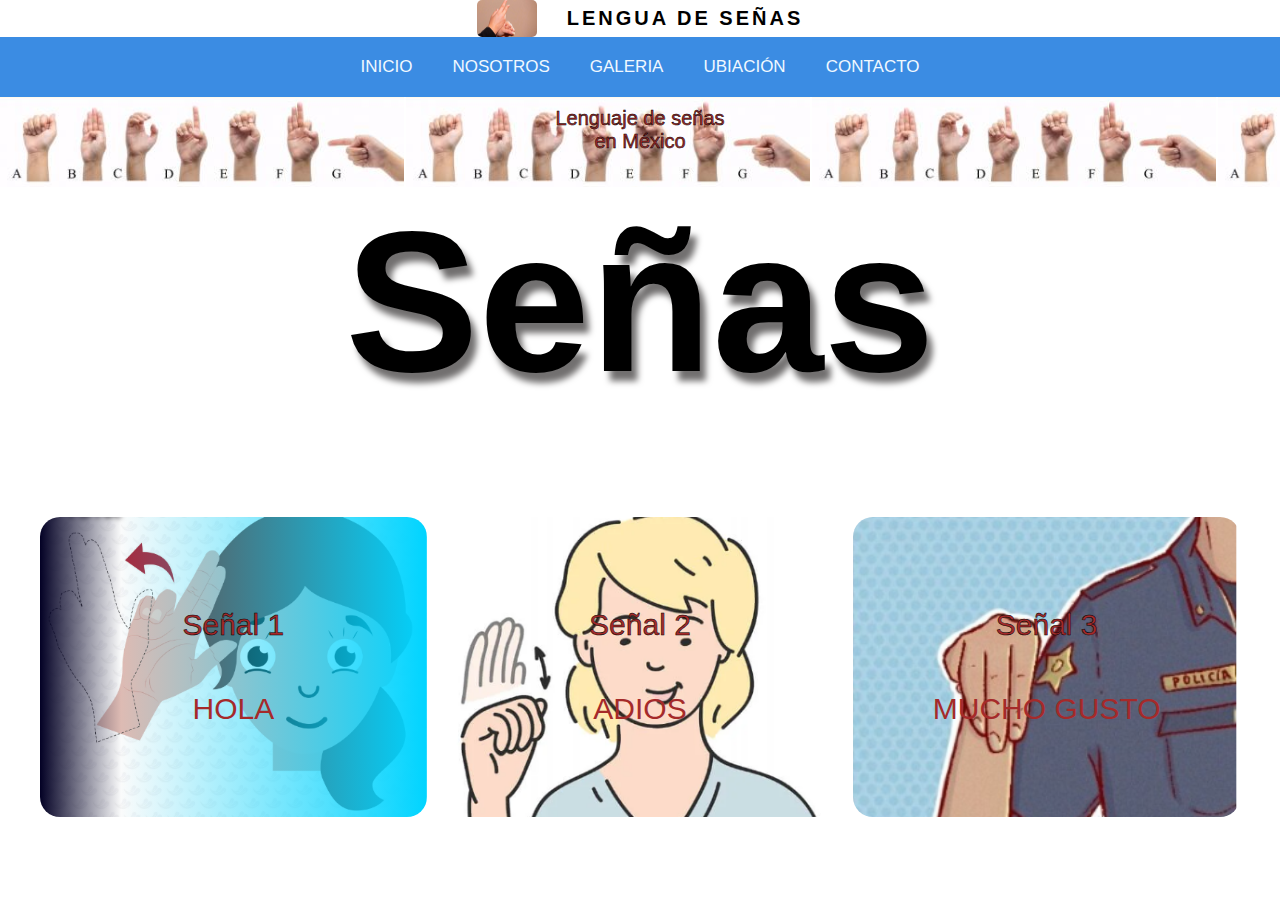
<file: index.html>
<!DOCTYPE html>

<html lang="en">
    <head>
        <meta charset="UTF-8">
        <meta name="viewport" content="width=device-width, initial-scale=1.0">
        <link rel="shortcut icon" href="Iconos/IconoPagina.ico">
        <link rel="stylesheet" href="css/Estilos.css"> <!--Enlace documento css y documento index html-->
        <title>Practica 5 (Lengua de señas)</title>
    </head>
    <body>
        <header>
            <div class="contenedor">
                <div class="contenedorUno">
                    <div class="contenedorLogo">
                        <img src="Imagenes/Logo.jpg" alt="Imagen Logo">
                        <h1>Lengua de Señas</h1>
                    </div>
                </div>


            </div>
            <div class="contenedorMenu">
                <nav class="navbar container">
                    <ul class="menu">
                        <li><a href="index.html" title="Volver a la pagina principal">Inicio</a></li>
                        <li><a href="#" title="Conoce más de nosotros">Nosotros</a></li>
                        <li><a href="galeria.html" title="Galeria">Galeria</a></li>
                        <li><a href="#" title="Ubicación">Ubiación</a></li>
                        <li><a href="#" title="Contactanos">Contacto</a></li>
                    </ul>
                </nav>
            </div>   
        </header>

        <section class="banner"> <!--Inicio primera seccion-->
            <div class="contenidoBanner">
                <h2>Lenguaje de señas <br> en México</h2>
            </div>
        </section> <!--Cierre primera seccion-->
        
        <main class="mainContent">
            <section class="container top-categories">
                <h1 class="Encabezado-1">Señas</h1>
                <div class="containerCategories">
                    <div class="cardCategory category-señal1">
                        <p>Señal 1</p>
                        <span>HOLA</span>
                    </div>

                    <div class="cardCategory category-señal2">
                        <p>Señal 2</p>
                        <span>ADIOS</span>
                    </div>

                    <div class="cardCategory category-señal3">
                        <p>Señal 3</p>
                        <span>MUCHO GUSTO</span>
                    </div>
                        
                </div>
                
            </section>

        </main>

    </body>
</html>
</file>
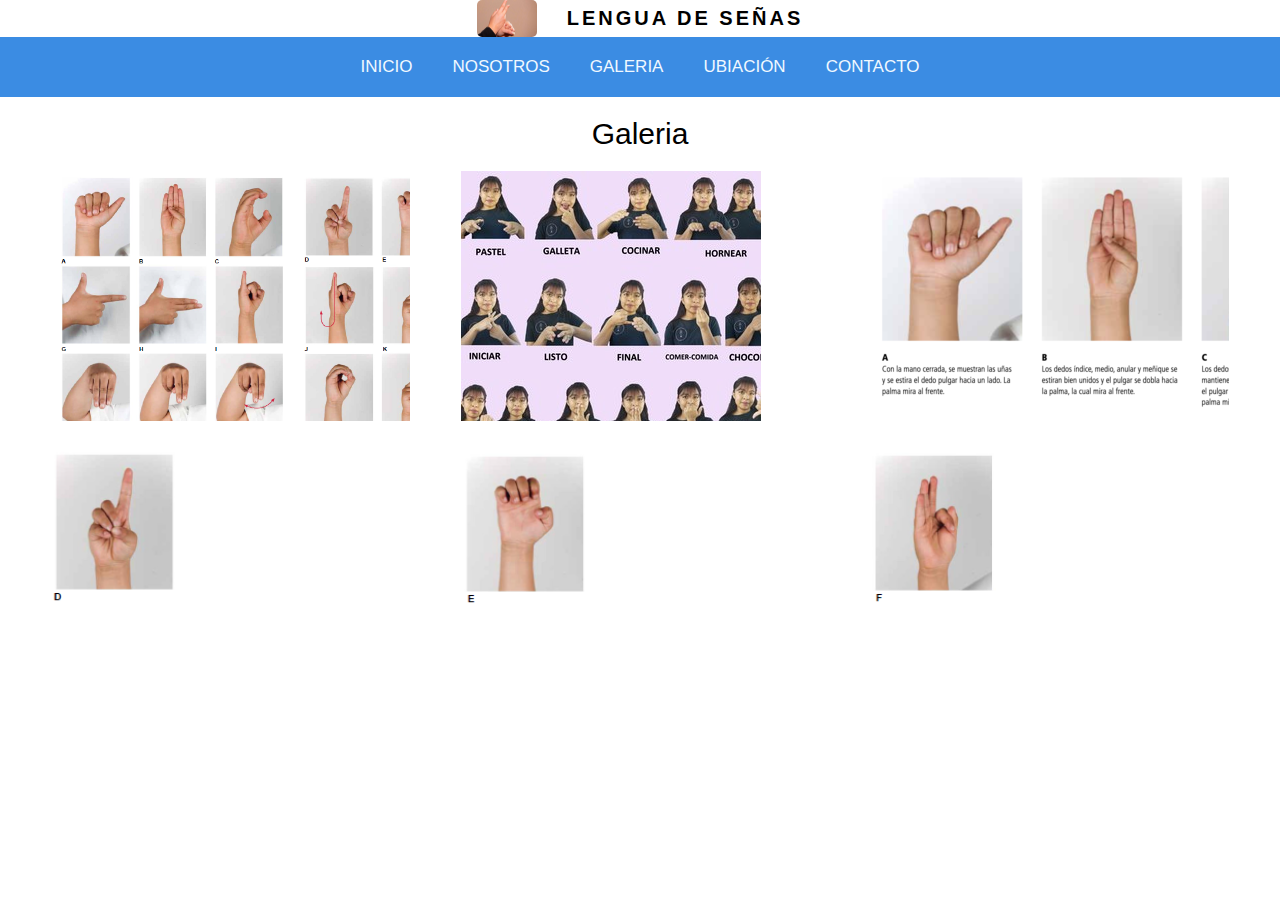
<file: galeria.html>
<!DOCTYPE html>
<html lang="en">
    <head>
        <meta charset="UTF-8">
        <meta name="viewport" content="width=device-width, initial-scale=1.0">
        <title>Galeria</title>
        <link rel="stylesheet" href="css/Estilos.css"> <!--Enlace documento css y documento index html-->
    </head>
    <body>
        <header>
            <div class="contenedor">
                <div class="contenedorUno">
                    <div class="contenedorLogo">
                        <img src="Imagenes/Logo.jpg" alt="Imagen Logo">
                        <h1>Lengua de Señas</h1>
                    </div>
                </div>


            </div>
            <div class="contenedorMenu">
                <nav class="navbar container">
                    <ul class="menu">
                        <li><a href="index.html" title="Volver a la pagina principal">Inicio</a></li>
                        <li><a href="#" title="Conoce más de nosotros">Nosotros</a></li>
                        <li><a href="galeria.html" title="Galeria">Galeria</a></li>
                        <li><a href="#" title="Ubicación">Ubiación</a></li>
                        <li><a href="#" title="Contactanos">Contacto</a></li>
                    </ul>
                </nav>
            </div>   
        </header>

        <h2 class="titulo">Galeria</h2>
        <section class="contenedorGaleria">
            
            <div class="cajaGaleria">
                <img src="Imagenes/Abecedario.PNG" alt="imagen Abecedario">
                <div class="cajaHover">
                    <h2>Ver mas...</h2>
                </div>   
            </div>

            <div class="cajaGaleria">
                <img src="Imagenes/Imagen2.jpg" alt="">
                <div class="cajaHover">
                    <h2>Ver mas...</h2>
                </div>   
            </div>

            <div class="cajaGaleria">
                <img src="Imagenes/Imagen3.PNG" alt="">
                <div class="cajaHover">
                    <h2>Ver mas...</h2>
                </div>   
            </div>

            <div class="cajaGaleria">
                <img src="Imagenes/D.PNG" alt="">
                <div class="cajaHover">
                    <h2>Ver mas...</h2>
                </div>   
            </div>

            <div class="cajaGaleria">
                <img src="Imagenes/E.PNG" alt="">
                <div class="cajaHover">
                    <h2>Ver mas...</h2>
                </div>   
            </div>

            <div class="cajaGaleria">
                <img src="Imagenes/F.PNG" alt="" title="Ver mas">
                <div class="cajaHover">
                    <h2>Ver mas...</h2>
                </div>   
            </div>



        </section>
        
    </body>
</html>
</file>
<file: css/Estilos.css>
:root{
    --colorFondo:rgb(59, 140, 227);
}

*{ /*Selector general*/
    margin: 0;/*margen*/
    padding: 0; /*relleno espacio*/
    box-sizing: border-box; /*tamaño de caja*/
}

html {
    font-size: 62.5%;
    font-family: 'Lucida Sans', 'Lucida Sans Regular', 'Lucida Grande', 'Lucida Sans Unicode', Geneva, Verdana, sans-serif;
}

.container {
    max-width: 120rem; /*ancho maximo*/
    margin: 0 auto;
}


.contenedor{
    display: flex;
}

.contenedorUno{
    
    max-width: 120rem;
    margin:auto; 
    align-items: center;
     
}

.contenedorLogo{
   
    display: flex;
    align-items: center;
    gap: 3rem;
}
.contenedorLogo img{
    
    width: 60px;
    border-radius: 5px;
}

.contenedorLogo h1{
        text-transform: uppercase;
        letter-spacing: 3px;
}

.contenedorMenu{
    background-color: var(--colorFondo);
    display: flex;

}

.navbar{
    display: flex;
    justify-content: space-between;
    align-items: center;
    padding: 2rem 0;
}

.menu{
    display: flex;
    gap: 4rem;
  
    
}
.menu li{
    list-style: none;
}
.menu a{
    text-decoration: none;
    color:aliceblue;
    font-weight: 500;
    font-size: 1.7rem;
    text-transform: uppercase;
    position: relative;

}

.menu a::after{ /*SeudoElemento*/
    
    width: 1.5rem;
    height: 1px;
    background-color: antiquewhite;
    position: absolute;
    bottom: -3px;
    left: 50%;
    opacity: 0;
}

.menu a:hover{
    color: brown;
    
}

.banner{
    background-image:url('../Imagenes/Banner.PNG') ;
    height: 9rem;
    
    
   
    /*background-position: center;*/
   /* background-size: cover; *//*ocupa tamaño disponible*/
}

.contenidoBanner{
    /*max-width: 90rem;
    margin: 0 auto;*/ 
    padding: 1rem 0;
   
}
.contenidoBanner h2{
    text-align: center;
    color: brown;
    font-weight: 500;
    font-size: 20px;
    -webkit-text-stroke: .5px black;

}


.top-categories{
    display: flex;
    flex-direction: column;
    gap: 10rem;
    margin-bottom: 3rem;
}

.Encabezado-1{
    text-align: center;
    font: weight 10;
    font-size: 20rem;
    text-shadow: 0.03em 0.05em 0.03em rgb(114, 112, 112)
    
}

.containerCategories{
    display: grid;
    grid-template-columns: repeat(3,1fr);
    gap: 2rem;
}

.cardCategory{
    height: 30rem;
    display: flex;
    flex-direction: column;
    align-items: center;
    justify-content: center;
    border-radius: 2rem;
    gap:5rem;
}

.category-señal1{
    background-image:linear-gradient(90deg, rgba(2,0,36,1) 0%, rgba(217,222,224,0.12368697478991597) 21%, rgba(0,212,255,1) 100%) ,url('../Imagenes/Hola2.bmp');
    background-size: cover;
    background-position: bottom;
    background-repeat: no-repeat;
}

.category-señal2{
    background-image: url('../Imagenes/Adios.PNG');
    background-size: cover;
    background-position: bottom;
    background-repeat: no-repeat;

}

.category-señal3{
    
    background-image: url('../Imagenes/Gusto.PNG');
    background-size: cover;
    background-position: bottom;
    background-repeat: no-repeat;

}


.cardCategory p{
    
    -webkit-text-stroke: .5px black;
    font-size: 3rem;
    color: brown;
    position: relative;

}

.cardCategory span{
    
    font-size: 3rem;    
    color: brown;
    cursor: pointer;
}

/*Estilos galeria.html*/

.titulo{
    
    text-align: center;
    font-weight: 300;
    margin: 20px 0;
    font-size: 30px;

}

.contenedorGaleria{
    
    display: flex;
    justify-content: space-evenly;
    flex-wrap: wrap;
}
.cajaGaleria{
    
    width: 28%;
    height: 250px;
    margin-bottom: 30px;
    position: relative;
    cursor: pointer;
    overflow: hidden;
}
.cajaGaleria mg{
    display: flex;
    width: 100%;
    height: 100%;
    object-fit: cover;
    ima
}

.cajaGaleria:hover .cajaHover{
    
    transform: translate(0);
}

.cajaHover{
    
    transform: translate(100%,100%);
    width: 100%;
    height: 100%;
    position: absolute;
    top:0;
    left: 0;
    background: rgba(22, 78, 167, 0.2);
    color:rgb(248, 248, 248);
    font: size 25px;
    display: flex;
    justify-content: center;
    align-items: center;
    transition: transform 1s;

}

/*Programando @media*/
@media screen and (max-width:900px){
    .cajaGaleria{
        width: 45%;
    }
    .cajaHover{
        font-size: 20px;
    }
}

@media screen and (max-width:500px){
    .cajaGaleria{
        width: 90%;
    }
    .cajaHover{
        font-size: 18px;
    }
}
</file>
